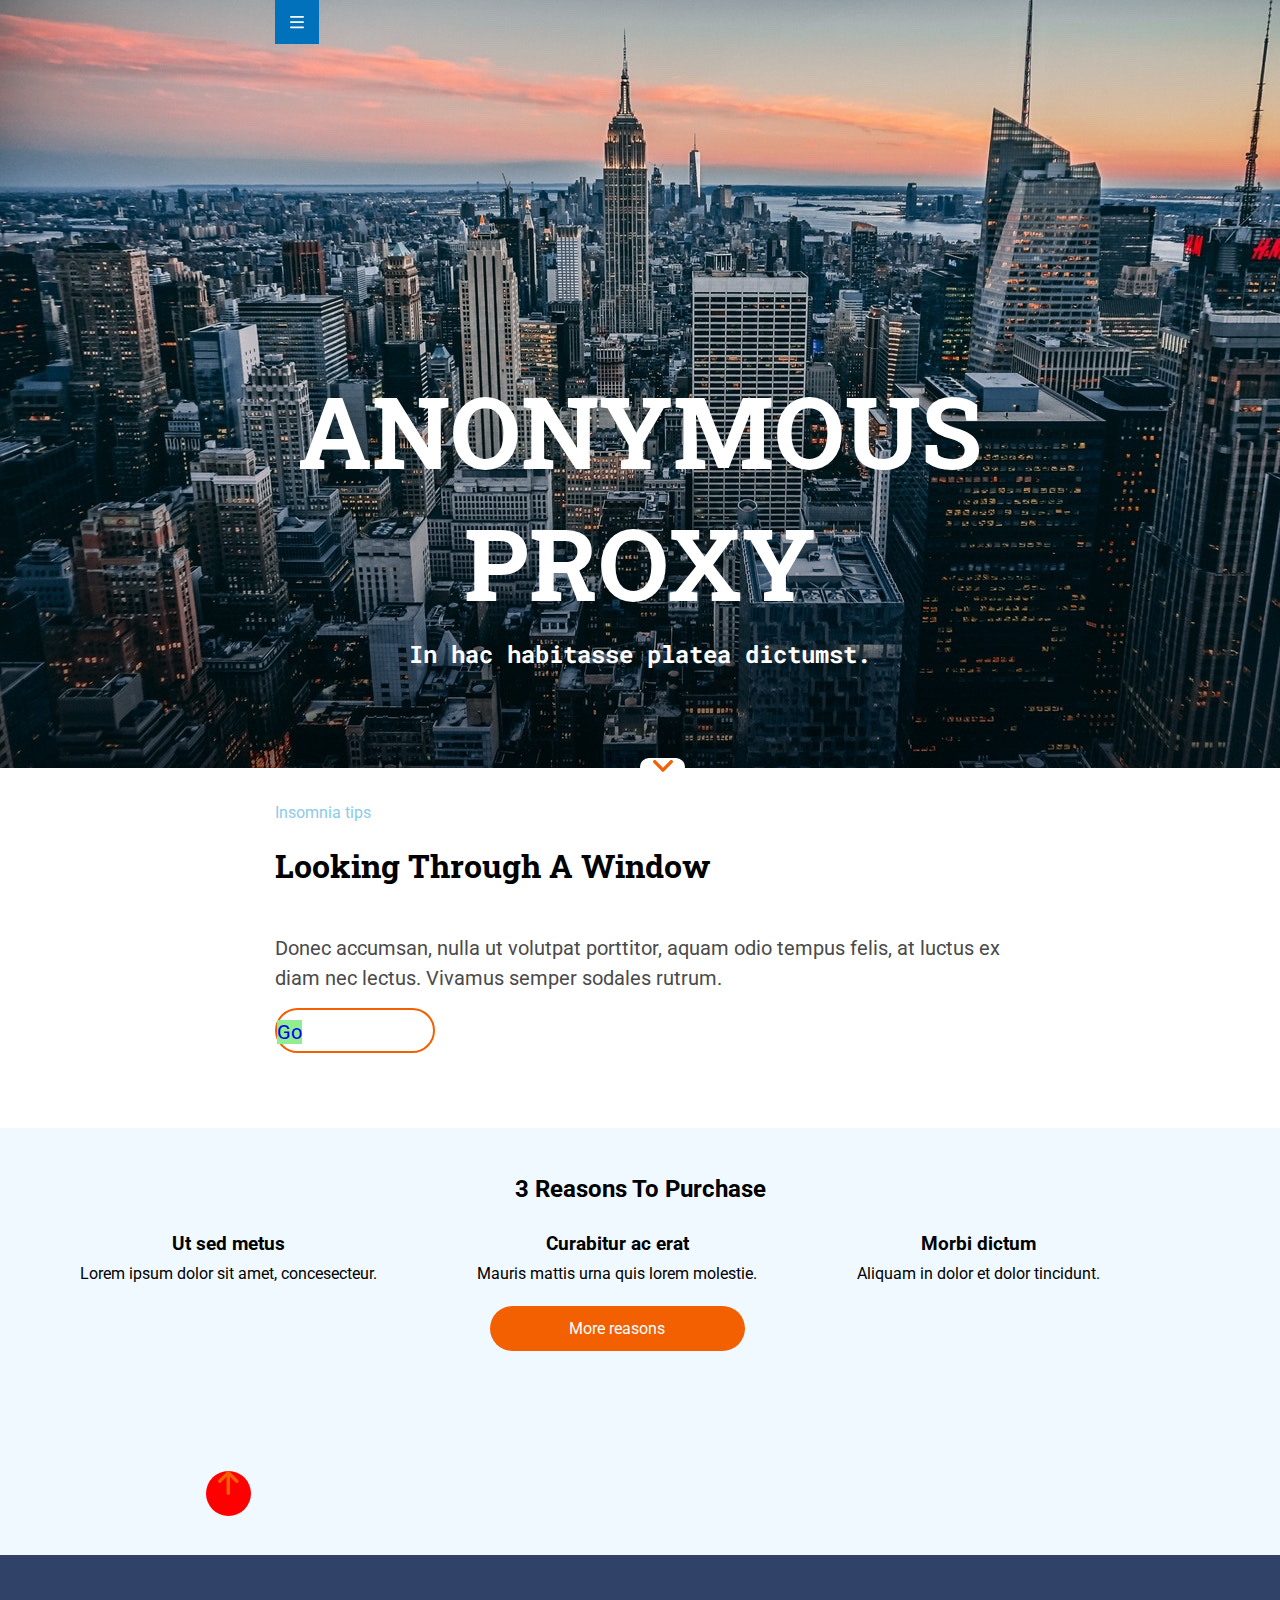
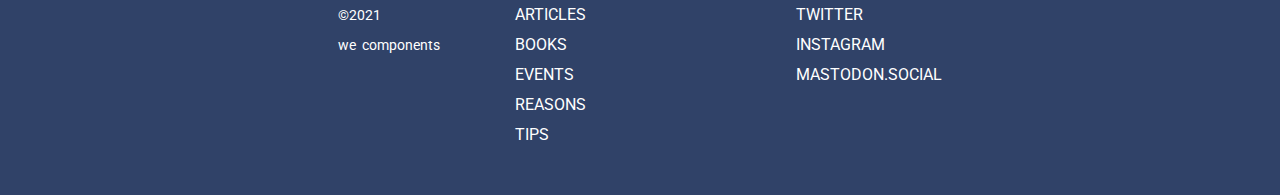
<file: docs/index.html>
<!DOCTYPE html>
<html lang="en">
  <head>
    <meta charset="UTF-8" />
    <meta name="viewport" content="width=device-width, initial-scale=1" />
    <title>Mi Evaluacion</title>
    <!--RobotoRegular-->
    <link rel="preconnect" href="https://fonts.googleapis.com" />
    <link rel="preconnect" href="https://fonts.gstatic.com" crossorigin />
    <link
      href="https://fonts.googleapis.com/css2?family=Roboto&display=swap"
      rel="stylesheet"
    />
    <link
      href="https://fonts.googleapis.com/css2?family=Roboto+Slab:wght@700&display=swap"
      rel="stylesheet"
    />
    <link
      href="https://fonts.googleapis.com/css2?family=Roboto:wght@500&display=swap"
      rel="stylesheet"
    />
    <link
      href="https://fonts.googleapis.com/css2?family=Roboto+Mono:wght@500&display=swap"
      rel="stylesheet"
    />
    <link
      href="https://fonts.googleapis.com/css2?family=Roboto+Slab:wght@700&display=swap"
      rel="stylesheet"
    />
    <link
      href="https://fonts.googleapis.com/css2?family=Roboto:wght@500&display=swap"
      rel="stylesheet"
    />
    <link
      href="https://fonts.googleapis.com/css2?family=Roboto:wght@700&display=swap"
      rel="stylesheet"
    />
    <link
      href="https://fonts.googleapis.com/css2?family=Roboto:wght@500&display=swap"
      rel="stylesheet"
    />
    <link
      rel="stylesheet"
      href="https://pro.fontawesome.com/releases/v5.10.0/css/all.css"
      integrity="sha384-AYmEC3Yw5cVb3ZcuHtOA93w35dYTsvhLPVnYs9eStHfGJvOvKxVfELGroGkvsg+p"
      crossorigin="anonymous"
    />
    <link
      href="https://fonts.googleapis.com/css?family=Roboto&display=swap"
      rel="stylesheet"
    />
    <link rel="stylesheet" href="./assets/css/index.css" />
    <link rel="icon" href="./assets/images/favicon.png" />
  </head>

  <body>
    <div class="page">
      <header id="container" class="container">
        <img class="menu" src="./assets/images/ico-menu.svg" alt="ico_menu" />

        <section class="one">
          <h1 class="h1">anonymous proxy</h1>
        </section>
        <section class="two">
          <h3 class="h3">In hac habitasse platea dictumst.</h3>
        </section>
        <section class="three">
          <a href="./index.html#box_blue">
            <img class="img" src="./assets/images/ico-scroll-down.svg" alt="ico_down"
          /></a>
        </section>
      </header>

      <main>
        <div class="box_white">
          <small class="small">Insomnia tips</small>
          <h2 class="look">Looking Through A Window</h2>
          <p class="parraf">
            Donec accumsan, nulla ut volutpat porttitor, aquam odio tempus felis, at
            luctus ex diam nec lectus. Vivamus semper sodales rutrum.
          </p>
          <section class="go"><a href="https://adalab.es/">Go</a></section>
        </div>
        <div id="box_blue" class="box_blue">
          <h2 class="reasons">3 Reasons To Purchase</h2>
          <section class="box1">
            <h3>Ut sed metus</h3>
            <p>Lorem ipsum dolor sit amet, concesecteur.</p>
          </section>
          <section class="box2">
            <h3>Curabitur ac erat</h3>
            <p>Mauris mattis urna quis lorem molestie.</p>
          </section>
          <section class="box3">
            <h3 ">Morbi dictum</h3>
          <p 
          >Aliquam in dolor et dolor tincidunt.</p>
        </section>
          <a class=" more" href="https://adalab.es/">More reasons</a>
              <a class="arrow" href="./index.html#container">
                <img src="./assets/images/ico-arrow.svg" alt="arrow_bottom" /></a>
        </div>
      </main>
      <footer class="footer1">
        <nav class="menu1">
          <div class="first">
            <ul>
              <li>
                <a href="https://adalab.es/" target="_blank">articles</a>
              </li>
              <li><a href="https://adalab.es/" target="_blank">books</a></li>
              <li><a href="https://adalab.es/" target="_blank">events</a></li>
              <li><a href="https://adalab.es/" target="_blank">reasons</a></li>
              <li><a href="https://adalab.es/" target="_blank">tips</a></li>
            </ul>
          </div>
        </nav>
        <nav class="menu2">
          <div class="second">
            <ul>
              <li><a href="https://adalab.es/" target="_blank">twitter</a></li>
              <li><a href="https://adalab.es/" target="_blank">instagram</a></li>
              <li>
                <a href="https://adalab.es/" target="_blank">mastodon.social</a>
              </li>
            </ul>
          </div>
        </nav>
        <div class="cowe">
          <section class="copy">&copy;2021</section>
          <section class="we">we <i class="fas fa-heart"></i> components</section>
        </div>
      </footer>

    </div>
  </body>
</html>
</file>
<file: docs/assets/css/index.css>
*{box-sizing:border-box;margin:0;padding:0}.container{background-image:url("../images/cover.jpg");background-size:cover;display:flex;flex-direction:column;justify-content:center;text-align:center;width:100%;height:568px}.menu{position:fixed;width:44px;height:44px;background-color:#0271bc;z-index:100%;margin:0;top:0;padding:14px 15px}.one{height:110px;margin-bottom:10px;text-align:center}.h1{text-transform:uppercase;color:white;font-size:42px;line-height:55px;font-family:"Roboto Slab", serif}.two{font-family:"Roboto", sans-serif;height:21px;align-items:center;margin-bottom:45px}.h3{color:white;font-size:16px;font-family:"Roboto Mono", monospace;white-space:pre}.three{width:45px;height:45px;background-color:white;border-radius:22.5px;margin-left:50%;margin-right:50%}.img{font-size:20px 12px}@media (min-width: 720px){.container{background-image:url("../images/cover.jpg");background-size:cover;display:flex;flex-direction:column;justify-content:center;text-align:center;width:100%;height:768px;padding-left:39px;padding-right:39px}.one{height:212px;margin-bottom:20px;margin-top:384px;text-align:center}.h1{text-transform:uppercase;color:white;font-size:80px;line-height:106px;font-family:"Roboto Slab", serif}.two{font-family:"Roboto", sans-serif;height:32px;align-items:center;margin-bottom:120px}.h3{color:white;font-size:24px;font-family:"Roboto Mono", monospace}.three{width:45px;height:45px;background-color:white;border-radius:22.5px;margin-left:50%;margin-right:50%}.img{font-size:20px 12px}}@media (min-width: 720px) and (min-width: 1200px){.container{background-image:url("../images/cover.jpg");background-size:cover;display:flex;flex-direction:column;justify-content:center;text-align:center;width:100%;height:768px;padding-left:275px;padding-right:275px}.one{height:264px;margin-bottom:10px;margin-top:384px;text-align:center}.h1{text-transform:uppercase;color:white;font-size:100px;line-height:132px;font-family:"Roboto Slab", serif}.two{font-family:"Roboto", sans-serif;height:32px;align-items:center;margin-bottom:88px}.h3{color:white;font-size:24px;font-family:"Roboto Mono", monospace;white-space:pre}.three{width:45px;height:45px;background-color:white;border-radius:22.5px;margin-left:50%;margin-right:50%;margin-bottom:13px}.img{font-size:20px 12px}}.footer1{display:flex;background-color:#304268;width:100%;font-family:"Roboto", sans-serif;flex-direction:column;justify-content:center;text-align:center;color:white}li{list-style-type:none}li a{text-decoration:none;color:white}.menu1{text-transform:uppercase;height:150px;margin-top:60px;margin-bottom:30px;margin-left:124px;margin-right:123px;line-height:30px;font-size:16px}.menu2{text-transform:uppercase;height:90px;margin-top:30px;margin-bottom:30px;margin-left:87px;margin-right:86px;line-height:30px;font-size:16px}.copy{height:30px;margin-top:0px;margin-bottom:0px;margin-left:121px;margin-right:122px;line-height:30px;font-size:14px}.we{height:30px;margin-top:0px;margin-bottom:45px;line-height:30px;font-size:14px}i{color:#f26002}@media (min-width: 720px){.footer1{display:flex;flex-direction:row;background-color:#304268;width:100%;height:240px;font-family:"Roboto", sans-serif;color:white;text-align:start;justify-content:space-around}.cowe{width:33%;order:-1}.copy{height:30px;margin-top:45px;margin-bottom:0px;margin-left:39px;line-height:30px;font-size:14px}.we{margin-left:39px;height:30px;line-height:30px;font-size:14px}.menu1{text-transform:uppercase;height:150px;margin-top:45px;margin-bottom:45px;line-height:30px;font-size:16px;width:33%}.menu2{text-transform:uppercase;margin-right:39px;height:90px;margin-top:45px;margin-bottom:105px;line-height:30px;font-size:16px;width:33%}i{font-size:14px;line-height:30px}}@media (min-width: 1200px){.footer1{display:flex;flex-direction:row;background-color:#304268;width:100%;height:240px;font-family:"Roboto", sans-serif;color:white;text-align:start;justify-content:center}.copy{height:30px;margin-top:45px;margin-bottom:0px;margin-left:370px;line-height:30px;font-size:14px}.we{margin-left:370px;height:30px;white-space:pre;line-height:30px;font-size:14px}.menu2{text-transform:uppercase;margin-right:370px;height:90px;margin-top:45px;margin-bottom:105px;line-height:30px;font-size:16px;width:33%}}.box_white{height:376px;display:grid;grid-template-columns:auto;grid-template-rows:auto auto auto auto;margin-left:15px;margin-right:15px}.small{width:100%;height:30px;font-size:14px;color:#8ccbea;line-height:30px;margin-top:30px;grid-column:1/2;grid-row:1/2;font-family:"Roboto", sans-serif}.look{width:100%;height:60px;font-size:24px;color:black;margin-bottom:30px;line-height:30px;grid-column:1/2;grid-row:2/3;font-family:"Roboto Slab", serif}.parraf{width:100%;height:120px;font-size:18px;color:#4a4a4a;line-height:30px;grid-column:1/2;grid-row:3/4;font-family:"Roboto", sans-serif}.go{width:76px;height:45px;font-size:20px;color:#f26002;background-color:white;margin-bottom:45px;border:solid 2px;border-radius:22.5px;grid-column:1/2;grid-row:4/5;font-family:"Roboto Mono", monospace}.go a{text-decoration:none;text-align:center;line-height:45px;font-family:"Roboto", sans-serif}.box_blue{display:grid;width:100%;height:624px;background-color:#eff9ff;grid-template-columns:auto;grid-template-rows:auto auto auto auto auto;text-align:center;place-items:center;padding:30px;align-content:space-around}.reasons{margin-bottom:0;font-family:"Roboto", sans-serif;font-size:24px;line-height:30px;grid-column:1 /2;grid-row:1/2}.box1{font-family:"Roboto", sans-serif;line-height:30px;grid-column:1 / 2;grid-row:2/3}.box2{font-family:"Roboto", sans-serif;line-height:30px;grid-column:1/2;grid-row:3/4}.box3{font-family:"Roboto", sans-serif;line-height:30px;grid-column:1 / 2;grid-row:4/5}.more{background-color:#f26002;width:184px;height:45px;text-decoration:none;font-family:"Roboto", sans-serif;text-orientation:center;color:white;border-radius:22.5px;line-height:45px;grid-column:1 /2;grid-row:5/6}.arrow{background-color:red;width:45px;height:45px;border-radius:50%}.arrow a{width:20.6px;height:24px;text-align:center}@media (min-width: 720px){.box_white{height:330px;display:grid;grid-template-columns:auto;grid-template-rows:auto auto auto auto;margin-left:39px;margin-right:39px}.small{width:216px;height:30px;font-size:14px;color:#8ccbea;line-height:30px;margin-top:30px;grid-column:1/2;grid-row:1/2;font-family:"Roboto", sans-serif}.look{font-size:26px;color:black;margin-bottom:30px;line-height:45px;grid-column:1/2;grid-row:2/3;font-family:"Roboto Slab", serif}.parraf{font-size:20px;color:#4a4a4a;line-height:30px;grid-column:1/2;grid-row:3/4;font-family:"Roboto", sans-serif}.go{width:91px;height:45px;font-size:20px;color:#f26002;background-color:white;margin-bottom:60px;border:solid 2px;border-radius:22.5px;grid-column:1/2;grid-row:4/5;font-family:"Roboto Mono", monospace}.go a{background-color:lightgreen;text-decoration:none;line-height:45px;font-family:"Roboto", sans-serif}.box_blue{display:grid;width:100%;height:397px;background-color:#eff9ff;grid-template-columns:auto auto auto;grid-template-rows:auto auto auto auto auto}p* more{font-size:20px}h3*{font-size:24px}.reasons{margin-bottom:0;font-family:"Roboto", sans-serif;line-height:30px;grid-column:1 /5;grid-row:1/2}.box1{font-family:"Roboto", sans-serif;line-height:30px;grid-column:1 / 2;grid-row:2/3}.box2{font-family:"Roboto", sans-serif;line-height:30px;grid-column:2/ 3;grid-row:2/3}.box3{font-family:"Roboto", sans-serif;line-height:30px;grid-column:3 / 4;grid-row:2/3}.more{width:184px;font-family:"Roboto", sans-serif;text-decoration:none;text-orientation:center;color:white;border-radius:22.5px;line-height:45px;grid-column:2 /3;grid-row:3/4}.arrow{width:45px;height:45px;border-radius:50%;grid-column:1 / 2;grid-row:10/11}.arrow a{width:20.6px;height:24px;text-align:center}}@media (min-width: 720px) and (min-width: 1200px){.box_white{height:360px;display:grid;grid-template-columns:auto;grid-template-rows:auto auto auto auto;margin-left:275px;margin-right:275px}.small{width:360px;height:30px;font-size:16px;color:#8ccbea;line-height:30px;margin-top:30px;grid-column:1/2;grid-row:1/2;font-family:"Roboto", sans-serif}.look{width:730px;height:45px;font-size:32px;color:black;margin-bottom:30px;line-height:45px;grid-column:1/2;grid-row:2/3;font-family:"Roboto Slab", serif}.parraf{width:730px;height:60px;font-size:20px;color:#4a4a4a;line-height:30px;grid-column:1/2;grid-row:3/4;font-family:"Roboto", sans-serif}.go{width:160px;height:45px;font-size:20px;color:#f26002;background-color:white;margin-bottom:60px;border:solid 2px;border-radius:22.5px;grid-column:1/2;grid-row:4/5;font-family:"Roboto Mono", monospace}.go a{background-color:lightgreen;text-decoration:none;line-height:45px;font-family:"Roboto", sans-serif}.box_blue{display:grid;width:100%;height:427px;background-color:#eff9ff;grid-template-columns:auto auto auto;grid-template-rows:auto auto auto auto auto}p* more{font-size:20px}h3*{font-size:24px}.reasons{margin-bottom:0;font-family:"Roboto", sans-serif;line-height:45px;grid-column:1 /5;grid-row:1/2}.box1{font-family:"Roboto", sans-serif;line-height:30px;grid-column:1 / 2;grid-row:2/3}.box2{font-family:"Roboto", sans-serif;line-height:30px;grid-column:2/ 3;grid-row:2/3}.box3{font-family:"Roboto", sans-serif;line-height:30px;grid-column:3 / 4;grid-row:2/3}.more{width:255px;font-family:"Roboto", sans-serif;text-decoration:none;text-orientation:center;color:white;border-radius:22.5px;line-height:45px;grid-column:2 /3;grid-row:3/4}}
</file>
